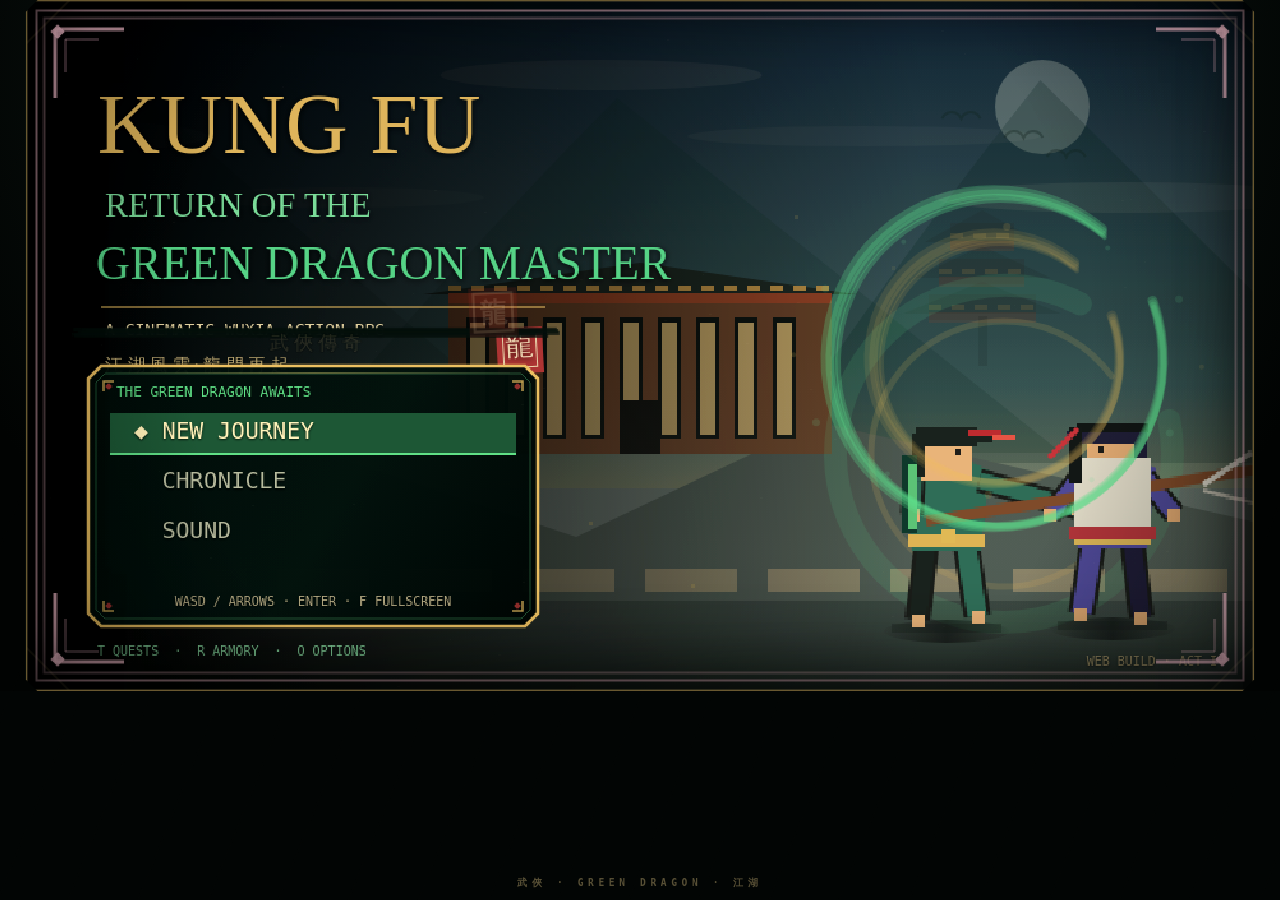
<file: index.html>
<!doctype html>
<html lang="en">
<head>
  <meta charset="utf-8">
  <meta name="viewport" content="width=device-width,initial-scale=1,viewport-fit=cover">
  <meta name="theme-color" content="#07110e">
  <meta name="description" content="Kung Fu: Return of the Green Dragon Master — a web-first 2D wuxia action RPG with arcade martial-arts combat.">
  <title>Kung Fu: Return of the Green Dragon Master</title>
  <link rel="manifest" href="manifest.webmanifest">
  <link rel="icon" href="assets/icon.svg">
  <link rel="stylesheet" href="styles.css">
</head>
<body>
  <main id="game-shell">
    <canvas id="game" width="960" height="540" aria-label="Kung Fu: Return of the Green Dragon Master"></canvas>
    <div id="loading" role="status" aria-live="polite"><strong>Lighting the jade lanterns…</strong><div class="loading-track" aria-hidden="true"><i id="loading-fill"></i></div><span id="loading-progress">0%</span></div>
    <div id="touch-controls" aria-label="Touch controls">
      <div class="touch-cluster movement"><button data-key="KeyA" aria-label="Move left">◀</button><button data-key="KeyD" aria-label="Move right">▶</button><button data-key="KeyW" aria-label="Jump or move up">▲</button><button data-key="KeyS" aria-label="Crouch, block or move down">▼</button></div>
      <div class="touch-cluster actions">
        <button data-key="KeyJ" aria-label="Punch">J</button><button data-key="KeyK" aria-label="Kick">K</button><button data-key="KeyL" aria-label="Weapon">L</button>
        <button data-key="KeyI" aria-label="Chi technique">CHI</button><button data-key="Space" aria-label="Evade">↯</button><button data-key="KeyU" aria-label="Throw">GRAB</button>
        <button data-key="KeyE" aria-label="Interact">E</button><button data-key="KeyQ" aria-label="Quick tonic">Q</button><button data-key="KeyM" aria-label="Open journal">M</button>
        <button data-key="KeyT" aria-label="Track quests">T</button><button data-key="KeyR" aria-label="Open armory">R</button><button data-key="KeyO" aria-label="Open options">O</button>
        <button data-key="KeyB" aria-label="Open contracts">B</button><button data-key="KeyC" aria-label="Open camp">C</button><button data-key="KeyV" aria-label="Open masteries">V</button>
        <button data-key="KeyX" aria-label="Open Act Two chronicle">X</button><button data-key="KeyZ" aria-label="Open Northern War Council">Z</button><button data-key="KeyY" aria-label="Open Mandate Ledger">Y</button><button data-key="KeyG" aria-label="Open Legacy Journey">G</button>
      </div>
    </div>
    <div id="orientation-hint" aria-hidden="true"><strong>Turn the scroll sideways</strong><span>Landscape mode gives Shi-An room to fight.</span></div>
  </main>
  <p class="assistive">Keyboard: WASD or arrows move, E interacts, M opens the journal, T tracks quests, R opens the armory, O opens options, B opens paid contracts, C opens camp, V shows mastery, X opens the Act II chronicle, Z opens the Northern War Council, Y opens the Mandate Ledger, G opens Legacy Journey, and F toggles fullscreen. Combat uses J, K, L, I, S, Space and U. Standard gamepads are supported.</p>
  <script type="module" src="src/bootstrap.js"></script>
</body>
</html>
</file>
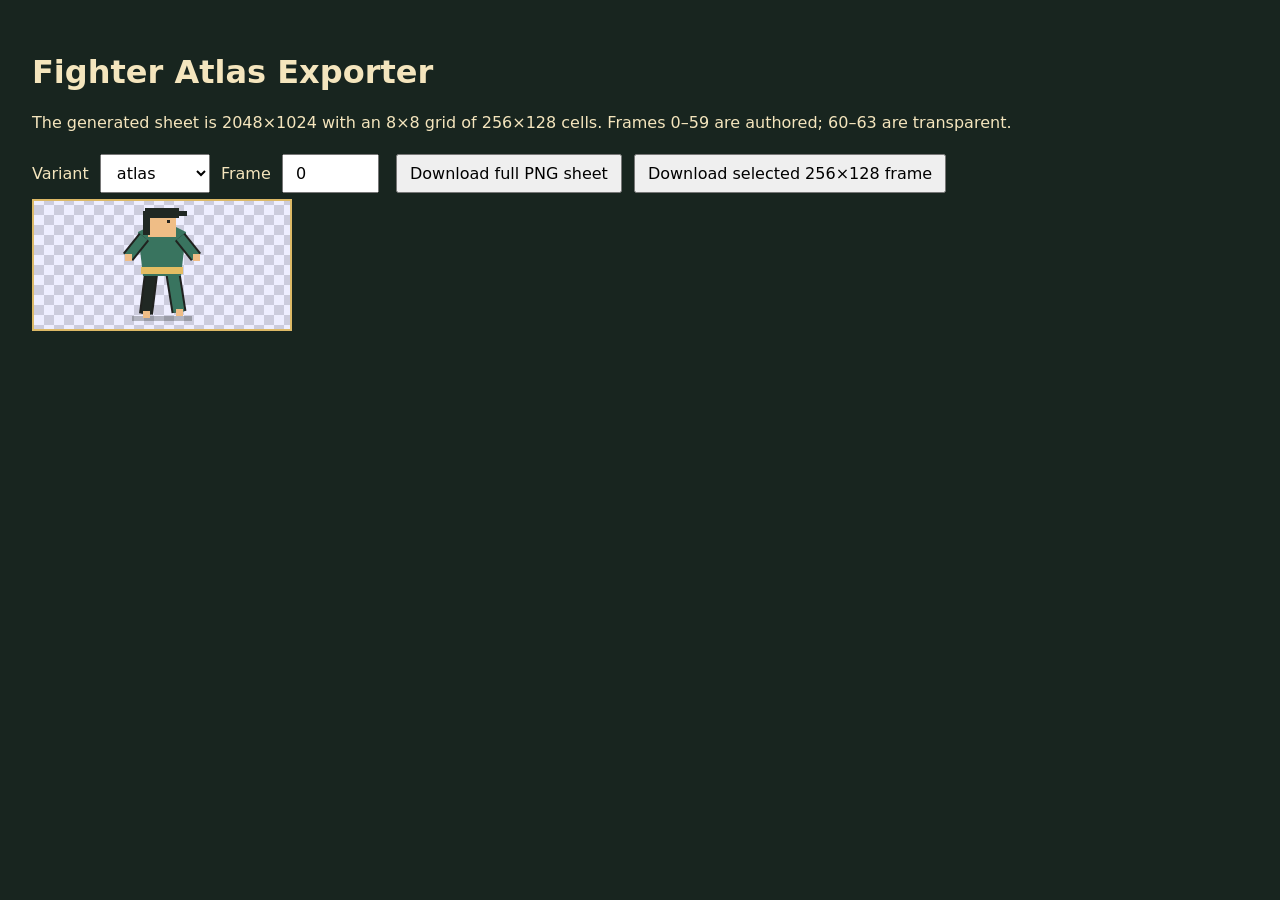
<file: tools/export-sprite-atlases.html>
<!doctype html>
<html lang="en">
<head><meta charset="utf-8"><title>Green Dragon Sprite Atlas Exporter</title><style>body{font-family:system-ui;background:#18251f;color:#f4e5bd;padding:24px}canvas{max-width:100%;background:repeating-conic-gradient(#ccd 0 25%,#eef 0 50%) 0/20px 20px;border:2px solid #dcb966;image-rendering:pixelated}button,select,input{font:inherit;margin:6px;padding:8px 12px}</style></head>
<body>
<h1>Fighter Atlas Exporter</h1>
<p>The generated sheet is 2048×1024 with an 8×8 grid of 256×128 cells. Frames 0–59 are authored; 60–63 are transparent.</p>
<label>Variant <select id="variant"><option>atlas</option><option>crimson</option><option>indigo</option><option>gold</option><option>ashen</option></select></label>
<label>Frame <input id="frame" type="number" min="0" max="59" value="0"></label>
<button id="sheet">Download full PNG sheet</button><button id="single">Download selected 256×128 frame</button>
<div><canvas id="preview" width="256" height="128"></canvas></div>
<script type="module">
import { createFighterAtlas } from '../src/sprite-atlas.js';
const variant=document.querySelector('#variant'),frame=document.querySelector('#frame'),preview=document.querySelector('#preview'),context=preview.getContext('2d');
let atlas;
function refresh(){atlas=createFighterAtlas(variant.value);const index=Math.max(0,Math.min(59,+frame.value||0));context.clearRect(0,0,256,128);context.imageSmoothingEnabled=false;context.drawImage(atlas,(index%8)*256,Math.floor(index/8)*128,256,128,0,0,256,128)}
function save(canvas,name){const link=document.createElement('a');link.download=name;link.href=canvas.toDataURL('image/png');link.click()}
variant.onchange=refresh;frame.oninput=refresh;document.querySelector('#sheet').onclick=()=>save(atlas,`fighter-${variant.value}-2048x1024.png`);document.querySelector('#single').onclick=()=>save(preview,`fighter-${variant.value}-${String(+frame.value).padStart(2,'0')}.png`);refresh();
</script>
</body></html>
</file>
<file: styles.css>
:root{
  color-scheme:dark;
  --gold:#e4be69;
  --gold-deep:#8b642d;
  --jade:#65d994;
  --jade-deep:#173f31;
  --ink:#020605;
  --panel:#07110e;
  --paper:#f3dfb0;
  --cinnabar:#a73432;
  --safe-bottom:max(12px,env(safe-area-inset-bottom));
}
*{box-sizing:border-box}
html,body{margin:0;min-height:100%;background:#020504;font-family:Georgia,"Times New Roman",serif;overflow:hidden}
body{
  position:relative;
  display:grid;
  place-items:center;
  padding:0;
  background:
    radial-gradient(circle at 50% 8%,#365748 0,#15271f 24%,#08100d 51%,#010302 82%),
    linear-gradient(135deg,#07110d,#020403);
}
body::before{
  content:"";
  position:fixed;
  inset:-10%;
  pointer-events:none;
  opacity:.34;
  background:
    radial-gradient(ellipse at 18% 32%,#7bd49a22 0 1px,transparent 2px),
    radial-gradient(ellipse at 82% 22%,#e6bd6b22 0 1px,transparent 2px),
    repeating-linear-gradient(112deg,transparent 0 31px,#e6d7b806 32px 33px,transparent 34px 65px);
  filter:blur(.2px);
  animation:ambientSilk 28s linear infinite;
}
body::after{
  content:"武俠 · GREEN DRAGON · 江湖";
  position:fixed;
  left:50%;
  bottom:1.1vh;
  transform:translateX(-50%);
  color:#d8bd7f66;
  font:600 clamp(8px,.75vw,12px) ui-monospace,monospace;
  letter-spacing:.48em;
  white-space:nowrap;
  pointer-events:none;
}
#game-shell{
  position:relative;
  width:min(96vw,170.666vh);
  height:min(54vw,96vh);
  max-width:1920px;
  max-height:1080px;
  background:#000;
  border:1px solid #e2bd6877;
  box-shadow:
    0 0 0 3px #09150f,
    0 0 0 5px #8e6932,
    0 0 0 9px #040807,
    0 30px 95px #000,
    0 0 100px #63d98e18;
  overflow:hidden;
  isolation:isolate;
  clip-path:polygon(0 12px,12px 0,calc(100% - 12px) 0,100% 12px,100% calc(100% - 12px),calc(100% - 12px) 100%,12px 100%,0 calc(100% - 12px));
}
#game-shell::before{
  content:"";
  position:absolute;
  inset:0;
  z-index:4;
  pointer-events:none;
  background:
    linear-gradient(135deg,#e3bd6d55 0 2px,transparent 2px 28px,#e3bd6d22 29px 30px,transparent 31px) top left/86px 86px no-repeat,
    linear-gradient(225deg,#e3bd6d55 0 2px,transparent 2px 28px,#e3bd6d22 29px 30px,transparent 31px) top right/86px 86px no-repeat,
    linear-gradient(45deg,#e3bd6d55 0 2px,transparent 2px 28px,#e3bd6d22 29px 30px,transparent 31px) bottom left/86px 86px no-repeat,
    linear-gradient(315deg,#e3bd6d55 0 2px,transparent 2px 28px,#e3bd6d22 29px 30px,transparent 31px) bottom right/86px 86px no-repeat;
  mix-blend-mode:screen;
}
#game-shell::after{
  content:"";
  position:absolute;
  inset:0;
  pointer-events:none;
  box-shadow:inset 0 0 68px #000b,inset 0 0 0 1px #edca7940,inset 0 -38px 70px #02050466;
  z-index:4;
}
canvas{width:100%;height:100%;display:block;image-rendering:pixelated;image-rendering:crisp-edges;background:#020504;touch-action:none;filter:saturate(1.08) contrast(1.045)}
#loading{
  position:absolute;
  inset:0;
  display:grid;
  place-content:center;
  justify-items:center;
  gap:1rem;
  text-align:center;
  background:
    radial-gradient(circle at 70% 30%,#4d826344 0 6%,transparent 30%),
    linear-gradient(115deg,#020605f2,#0b1812f5 52%,#020504f4),
    repeating-linear-gradient(45deg,#102219 0 12px,#0a1711 12px 24px);
  color:var(--gold);
  letter-spacing:.12em;
  font-size:clamp(14px,2vw,25px);
  z-index:10;
  overflow:hidden;
}
#loading::before{
  content:"龍";
  position:absolute;
  left:50%;
  top:50%;
  transform:translate(-50%,-61%);
  color:#79dca012;
  font:bold min(43vw,43vh) serif;
  line-height:1;
  text-shadow:0 0 70px #58c78022;
}
#loading::after{
  content:"RETURN OF THE GREEN DRAGON MASTER";
  color:#dbc48677;
  font:600 clamp(8px,.8vw,12px) ui-monospace,monospace;
  letter-spacing:.42em;
}
#loading strong{position:relative;text-shadow:0 2px 0 #000,0 0 28px #7fdc9588;font-weight:500}
#loading strong::before,#loading strong::after{content:"◆";color:#a53b35;margin:0 .7em;text-shadow:none}
#loading span{position:relative;color:var(--jade);font:600 .65em ui-monospace,monospace}
.loading-track{position:relative;width:min(46vw,390px);height:12px;padding:2px;border:1px solid #c79b4f;background:#020504;box-shadow:inset 0 0 9px #000,0 0 0 3px #08120e,0 0 20px #65db8722}
.loading-track::before,.loading-track::after{content:"";position:absolute;top:50%;width:8px;height:8px;background:#a63832;transform:translateY(-50%) rotate(45deg)}
.loading-track::before{left:-14px}.loading-track::after{right:-14px}
.loading-track i{display:block;width:0;height:100%;background:linear-gradient(90deg,#1a4d34,#66dd8a 48%,#efd17a);box-shadow:0 0 16px #64db86bb;transition:width .15s linear}
#touch-controls{position:absolute;inset:0;pointer-events:none;display:none;z-index:5}
.touch-cluster{position:absolute;bottom:var(--safe-bottom);display:grid;gap:clamp(4px,.75vw,8px);pointer-events:auto}
.movement{left:max(12px,env(safe-area-inset-left));grid-template-columns:repeat(2,clamp(42px,6.2vw,57px));transform:rotate(-2deg)}
.actions{right:max(12px,env(safe-area-inset-right));grid-template-columns:repeat(4,clamp(38px,5.7vw,52px));max-width:min(38vw,250px);transform:rotate(1deg)}
.touch-cluster button{
  position:relative;
  width:clamp(38px,6.2vw,57px);
  height:clamp(38px,6.2vw,57px);
  border:1px solid #d0a657;
  border-radius:13px 4px 13px 4px;
  background:linear-gradient(145deg,#173225e8,#07110ded 55%,#020604f2);
  color:#f4d791;
  font:bold clamp(10px,1.75vw,16px) ui-monospace,monospace;
  box-shadow:inset 0 0 0 1px #f1d17a22,inset 0 0 18px #000,0 4px 12px #000b,0 0 0 2px #06100caa;
  text-shadow:0 1px 0 #000,0 0 8px #e7bd6855;
  user-select:none;
  -webkit-user-select:none;
  touch-action:none;
  transition:transform .08s ease,box-shadow .08s ease,background .08s ease;
}
.touch-cluster button::after{content:"";position:absolute;inset:4px;border:1px solid #e9c87822;border-radius:9px 2px 9px 2px;pointer-events:none}
.touch-cluster button:nth-child(-n+3){border-color:#d7aa54;background:linear-gradient(145deg,#4d321be8,#160e08ed)}
.touch-cluster button:nth-child(n+4):nth-child(-n+6){border-color:#5fcf88;color:#aaf1c0;background:linear-gradient(145deg,#19432ee8,#07150eed)}
.touch-cluster button:nth-child(n+7){opacity:.9}
.touch-cluster button:active,.touch-cluster button.active{background:linear-gradient(145deg,#3d8458,#183d29);transform:translateY(2px) scale(.96);box-shadow:inset 0 0 17px #000,0 1px 4px #000,0 0 17px #64dc8899;color:#fff1bc}
#orientation-hint{position:absolute;inset:0;z-index:20;display:none;place-content:center;gap:.7rem;padding:2rem;text-align:center;background:radial-gradient(circle,#132a20,#020504f8 70%);color:#f0d184}
#orientation-hint strong{font-size:clamp(22px,7vw,42px);font-weight:500;text-shadow:0 2px 0 #000,0 0 22px #e2bd6855}
#orientation-hint strong::before{content:"卷";display:block;margin-bottom:.5rem;color:#a63b36;font-size:1.8em}
#orientation-hint span{color:#9ec4a8;font:14px ui-monospace,monospace;letter-spacing:.06em}
.assistive{position:absolute;left:-9999px}
@keyframes ambientSilk{from{transform:translate3d(-1%,0,0)}to{transform:translate3d(1.5%,-1%,0)}}
@media(pointer:coarse),(max-width:800px){#touch-controls{display:block}#game-shell{width:100vw;height:56.25vw;max-height:100vh;box-shadow:none;border:0;clip-path:none}.actions{grid-template-columns:repeat(4,clamp(36px,5.8vw,48px))}body::after{display:none}}
@media(pointer:coarse) and (orientation:portrait) and (max-width:900px){#orientation-hint{display:grid}}
@media(max-height:430px){.touch-cluster{bottom:6px;gap:3px}.touch-cluster button{width:38px;height:38px;font-size:10px;border-radius:10px 3px 10px 3px}.actions{grid-template-columns:repeat(5,38px);max-width:205px}}
@media(prefers-reduced-motion:reduce){body::before{animation:none}.loading-track i,.touch-cluster button{transition:none}}
</file>
